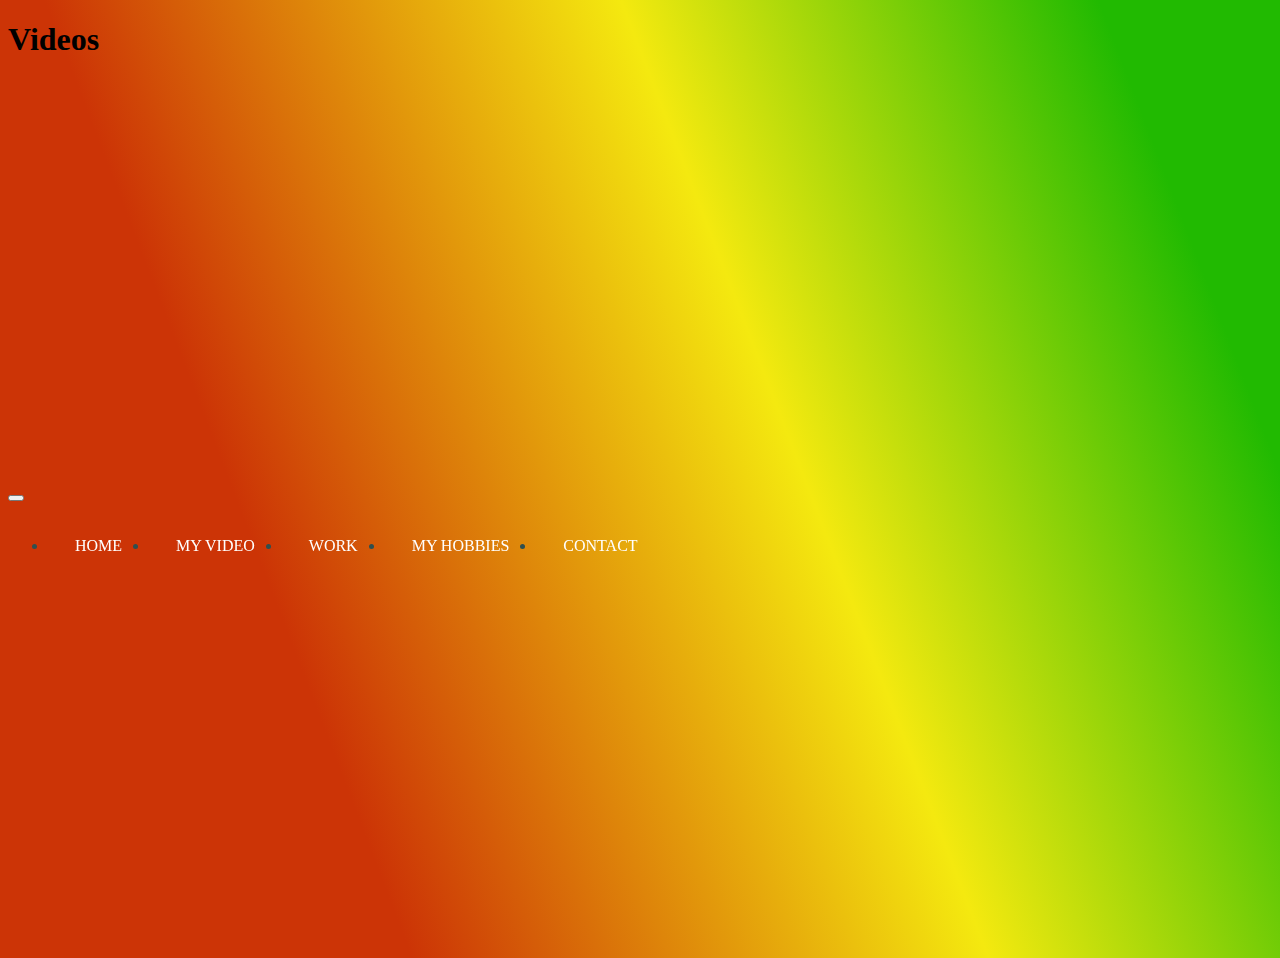
<file: my video.html>
<!DOCTYPE html>
<html lang="">

<head>
    <meta charset="utf-8">
    <meta name="viewport" content="width=device-width, initial-scale=1.0">
    <title>My video</title>
    <link rel="stylesheet" href="my%20video.css">
</head>

<body>
    <section id="videos">
        <h1>Videos</h1>
        <span class="line"> <iframe width="400" height="400" src="https://www.youtube.com/embed/tbj-8Ns0r1A" frameborder="0" allow="accelerometer; autoplay; clipboard-write; encrypted-media; gyroscope; picture-in-picture" allowfullscreen></iframe>

            <iframe width="400" height="400" src="https://www.youtube.com/embed/CkVSVV6hRDc" frameborder="0" allow="accelerometer; autoplay; clipboard-write; encrypted-media; gyroscope; picture-in-picture" allowfullscreen></iframe></span>
    </section>
   <nav class="navbar-inverse my_nav_bar">
                    <div class="navbar-header">
                        <button type="button" class="navbar-toggle" data-toggle="collapse" data-target="mynavbar">
                            <span class="icon-bar"></span>
                            <span class="icon-bar"></span>
                            <span class="icon-bar"></span>
                        </button>
                        <a class="navbar-brand" href="#"></a>
                    </div>
                    <div class="collapse navbar-collapse" id="mynavbar">
                        <ul class="nav navbar-nav">
        <li class="links"><a href="index.html">HOME</a></li>
        <li class="links"><a href="my%20video.html">MY VIDEO</a></li>
        <li class="links"><a href="work.html">WORK</a></li>
        <li class="links"><a href="hobbie.html">MY HOBBIES</a></li>

        <li class="links"><a href="contact.html">CONTACT</a></li>
                        </ul></div></nav>
    <br>
     <br>
     <br>
     <br>
     <br>
     <br>
     <br>
        <br>
     <br>
     <br>
     <br>
     <br><br>
     <br>
     <br>
     <br>
     <br>
     <br>
     <br>
        <br>
     <br>
     <br>
     <br>
     <br>
</body>

</html>
</file>
